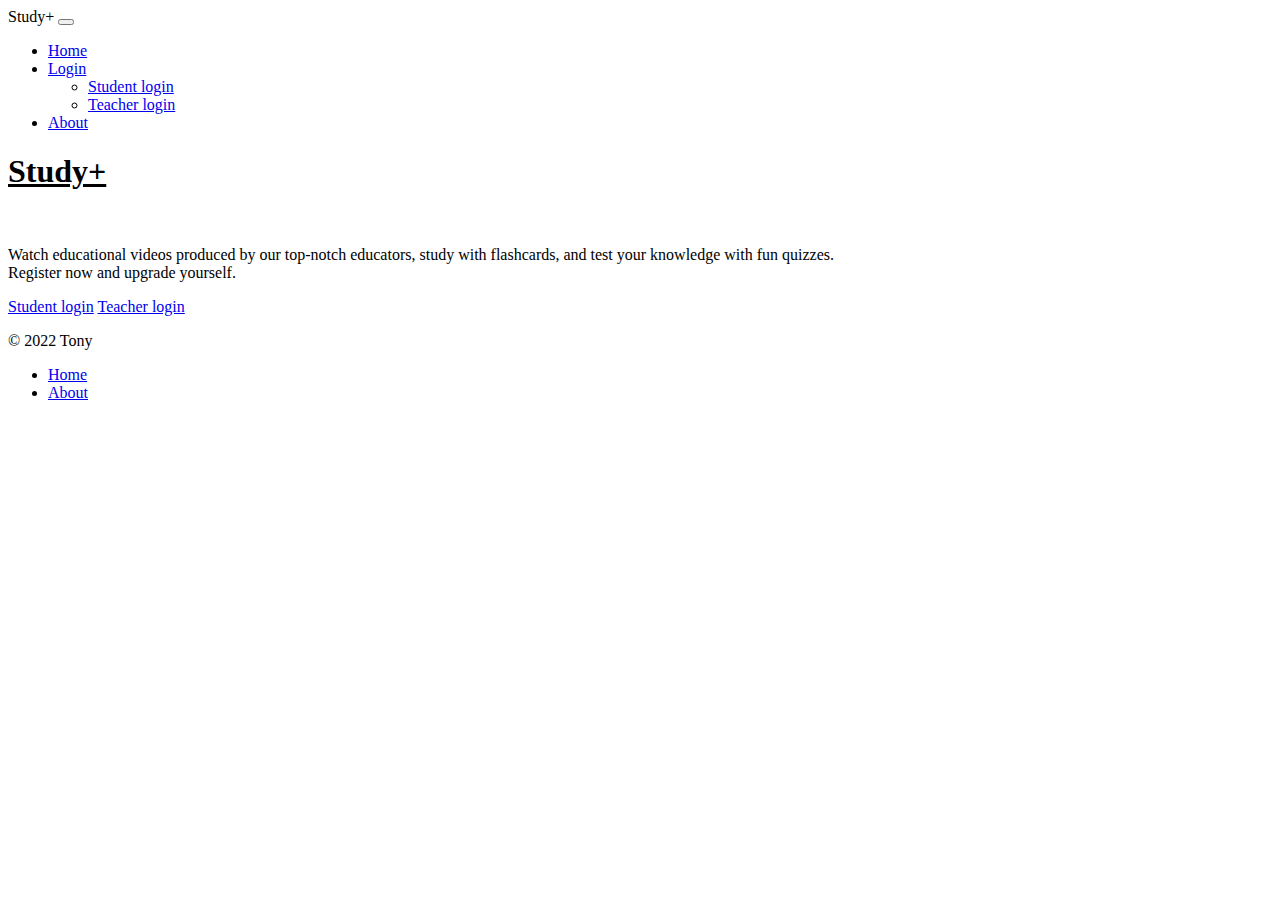
<file: website/index.html>
<!doctype html>
<html lang="en">

   <head>
      <meta charset="utf-8">
      <meta name="viewport" content="width=device-width, initial-scale=1">
      <title>Study+</title>
      <link href="https://cdn.jsdelivr.net/npm/bootstrap@5.2.0-beta1/dist/css/bootstrap.min.css" rel="stylesheet" integrity="sha384-0evHe/X+R7YkIZDRvuzKMRqM+OrBnVFBL6DOitfPri4tjfHxaWutUpFmBp4vmVor" crossorigin="anonymous">
   </head>

   <body class="bg-dark text-white">

      <!-- navigation bar -->
      <nav class="navbar navbar-expand-lg navbar-dark">
         <div class="container-fluid">
            <span class="navbar-brand mb-0 h1">Study+</span>
            <button class="navbar-toggler" type="button" data-bs-toggle="collapse" data-bs-target="#navbarSupportedContent" aria-controls="navbarSupportedContent" aria-expanded="false" aria-label="Toggle navigation">
            <span class="navbar-toggler-icon"></span>
            </button>
            <div class="collapse navbar-collapse" id="navbarSupportedContent">
               <ul class="navbar-nav me-auto mb-2 mb-lg-0">
               <li class="nav-item">
                  <a class="nav-link active" aria-current="page" href="index.html">Home</a>
               </li>
               <li class="nav-item dropdown">
                  <a class="nav-link dropdown-toggle" href="#" id="navbarDropdown" role="button" data-bs-toggle="dropdown" aria-expanded="false">
                  Login
                  </a>
                  <ul class="dropdown-menu" aria-labelledby="navbarDropdown">
                     <li><a class="dropdown-item" href="pages/studentLogin.html">Student login</a></li>
                     <li><a class="dropdown-item" href="pages/teacherLogin.html">Teacher login</a></li>
                  </ul>
               <li class="nav-item">
                  <a class="nav-link" href="pages/about.html">About</a>
               </li>
            </div>
         </div>
      </nav>


      <!-- content -->
      <div class="px-4 py-5 my-5 text-center">
         <h1 class="display-5 fw-bold"><u>Study+</u></h1>
         <br>
         <div class="col-lg-6 mx-auto">
            <p class="lead mb-4">
               Watch educational videos produced by our top-notch educators, study with flashcards, and test your knowledge with fun quizzes. <br>Register now and upgrade yourself.
            </p>
            <div class="d-grid gap-2 d-sm-flex justify-content-sm-center">
               <a href="pages/studentLogin.html" class="btn btn-lg btn-primary fw-bold">Student login</a>
               <a href="pages/teacherLogin.html" class="btn btn-lg btn-primary fw-bold">Teacher login</a>
            </div>
         </div>
      </div>


      <!-- Footer -->
      <div class="container">
         <footer class="d-flex flex-wrap justify-content-between align-items-center py-3 my-4 border-top">
            <p class="col-md-4 mb-0">© 2022 Tony</p>
            <ul class="nav col-md-4 justify-content-end">
               <li class="nav-item"><a href="index.html" class="nav-link px-2">Home</a></li>
               <li class="nav-item"><a href="pages/about.html" class="nav-link px-2">About</a></li>
            </ul>
         </footer>
      </div>


      <script src="https://cdn.jsdelivr.net/npm/bootstrap@5.2.0-beta1/dist/js/bootstrap.bundle.min.js" integrity="sha384-pprn3073KE6tl6bjs2QrFaJGz5/SUsLqktiwsUTF55Jfv3qYSDhgCecCxMW52nD2" crossorigin="anonymous"></script>

   </body>

</html>
</file>
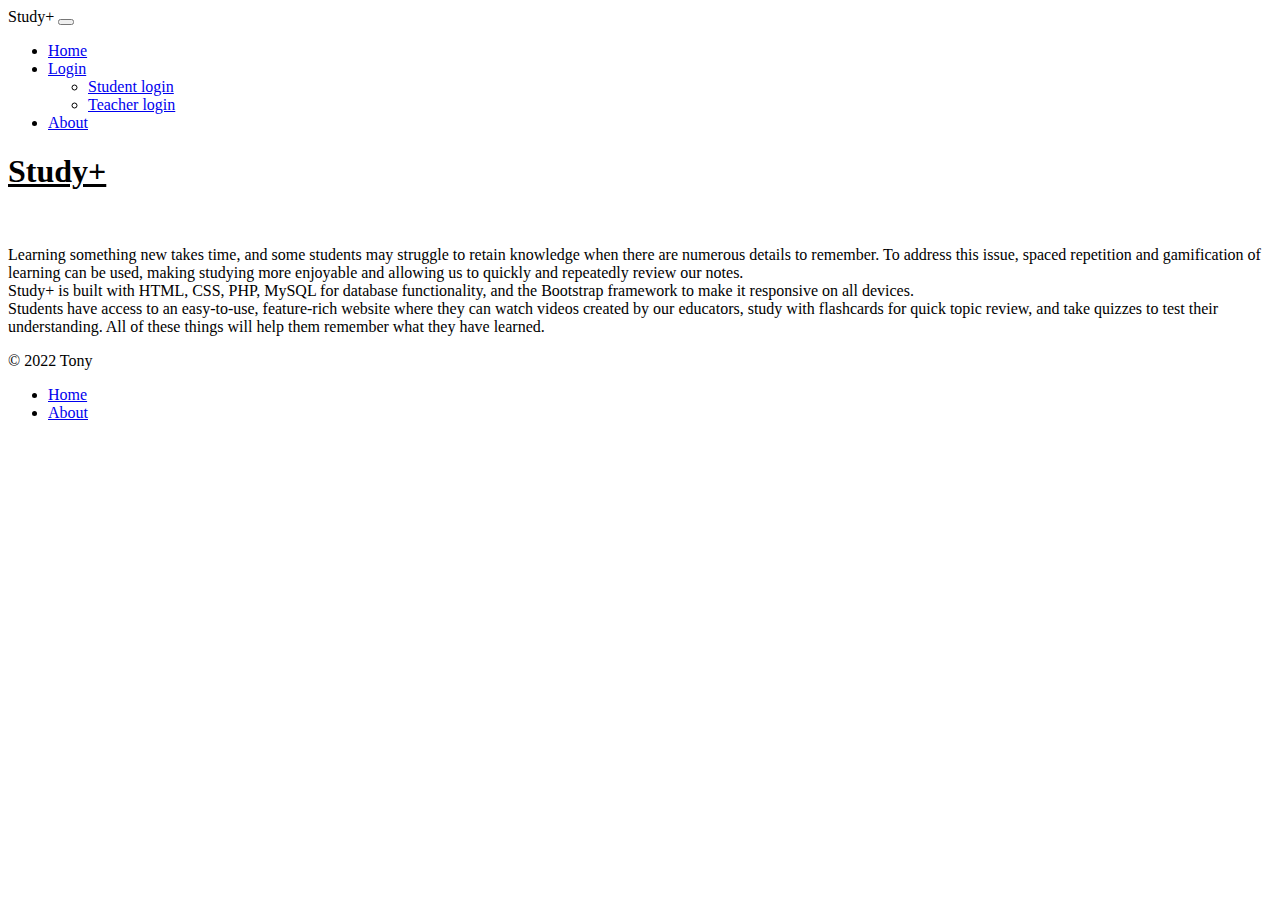
<file: website/pages/about.html>
<!doctype html>
<html lang="en">

   <head>
      <meta charset="utf-8">
      <meta name="viewport" content="width=device-width, initial-scale=1">
      <title>Quiz Time</title>
      <link href="https://cdn.jsdelivr.net/npm/bootstrap@5.2.0-beta1/dist/css/bootstrap.min.css" rel="stylesheet" integrity="sha384-0evHe/X+R7YkIZDRvuzKMRqM+OrBnVFBL6DOitfPri4tjfHxaWutUpFmBp4vmVor" crossorigin="anonymous">
   </head>

   <body class="bg-dark text-white">

      <!-- navigation bar -->
      <nav class="navbar navbar-expand-lg navbar-dark">
         <div class="container-fluid">
            <span class="navbar-brand mb-0 h1">Study+</span>
            <button class="navbar-toggler" type="button" data-bs-toggle="collapse" data-bs-target="#navbarSupportedContent" aria-controls="navbarSupportedContent" aria-expanded="false" aria-label="Toggle navigation">
            <span class="navbar-toggler-icon"></span>
            </button>
            <div class="collapse navbar-collapse" id="navbarSupportedContent">
               <ul class="navbar-nav me-auto mb-2 mb-lg-0">
               <li class="nav-item">
                  <a class="nav-link" aria-current="page" href="../index.html">Home</a>
               </li>
               <li class="nav-item dropdown">
                  <a class="nav-link dropdown-toggle" href="#" id="navbarDropdown" role="button" data-bs-toggle="dropdown" aria-expanded="false">
                  Login
                  </a>
                  <ul class="dropdown-menu" aria-labelledby="navbarDropdown">
                     <li><a class="dropdown-item" href="studentLogin.html">Student login</a></li>
                     <li><a class="dropdown-item" href="teacherLogin.html">Teacher login</a></li>
                  </ul>
               <li class="nav-item">
                  <a class="nav-link active" href="about.html">About</a>
               </li>
            </div>
         </div>
      </nav>


      <!-- content -->

      <!-- redo entirely  // todo -->
      <div class="px-4 py-5 my-5 text-center">
         <h1 class="display-5 fw-bold"><u>Study+</u></h1>
         <br>
         <div class="col-lg-6 mx-auto">
            <p class="lead mb-4">
              Learning something new takes time, and some students may struggle to retain knowledge when there are numerous details to remember. To address this issue, spaced repetition and gamification of learning can be used, making studying more enjoyable and allowing us to quickly and repeatedly review our notes.  
              <br>

              Study+ is built with HTML, CSS, PHP, MySQL for database functionality, and the Bootstrap framework to make it responsive on all devices.  
              <br>

              Students have access to an easy-to-use, feature-rich website where they can watch videos created by our educators, study with flashcards for quick topic review, and take quizzes to test their understanding. All of these things will help them remember what they have learned. 
            </p>
         </div>
      </div>


      <!-- Footer -->
      <div class="container">
         <footer class="d-flex flex-wrap justify-content-between align-items-center py-3 my-4 border-top">
            <p class="col-md-4 mb-0">© 2022 Tony</p>
            <ul class="nav col-md-4 justify-content-end">
               <li class="nav-item"><a href="../index.html" class="nav-link px-2">Home</a></li>
               <li class="nav-item"><a href="about.html" class="nav-link px-2">About</a></li>
            </ul>
         </footer>
      </div>


      <script src="https://cdn.jsdelivr.net/npm/bootstrap@5.2.0-beta1/dist/js/bootstrap.bundle.min.js" integrity="sha384-pprn3073KE6tl6bjs2QrFaJGz5/SUsLqktiwsUTF55Jfv3qYSDhgCecCxMW52nD2" crossorigin="anonymous"></script>

   </body>

</html>
</file>
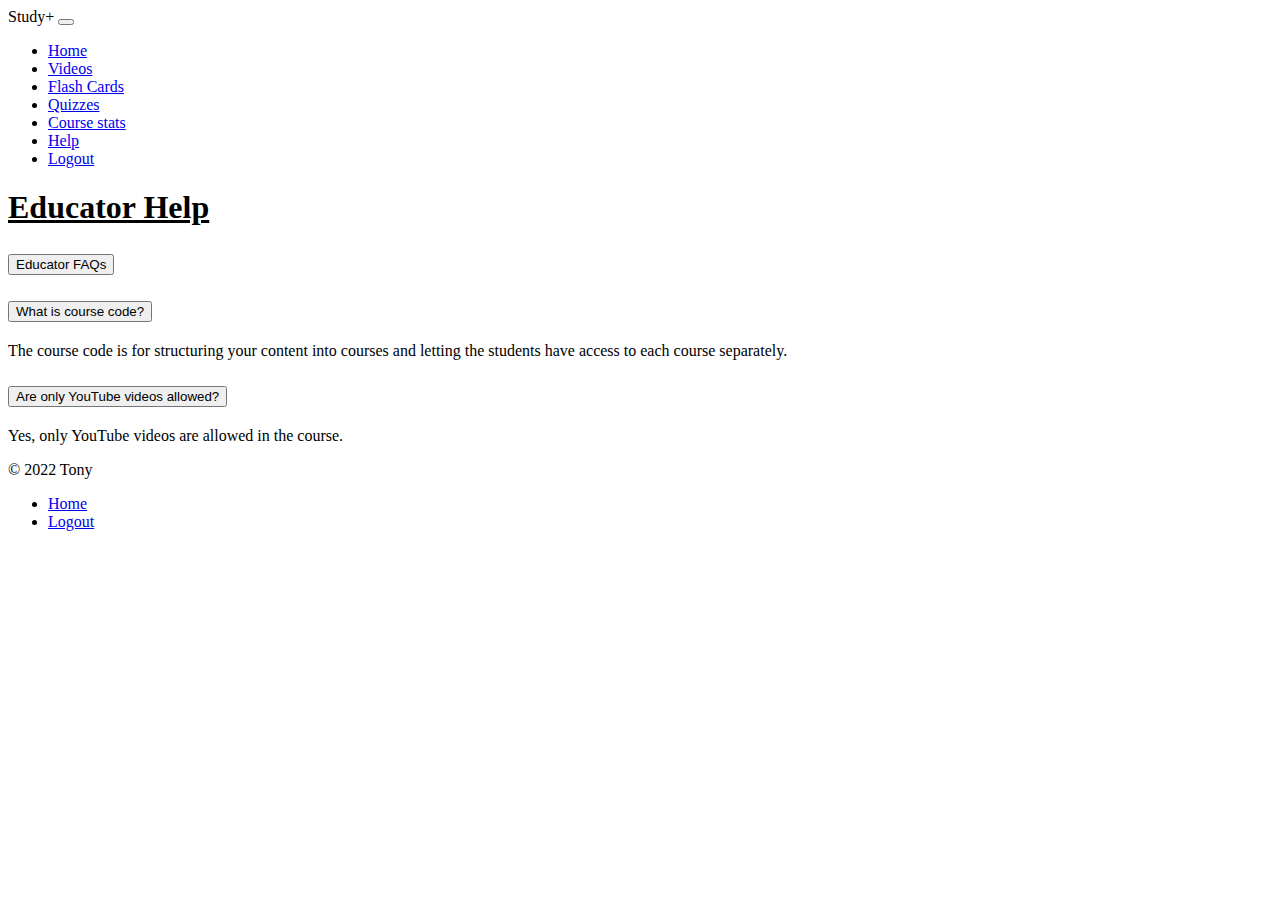
<file: website/pages/educatorHelp.html>
<!doctype html>
<html lang="en">

   <head>
      <meta charset="utf-8">
      <meta name="viewport" content="width=device-width, initial-scale=1">
      <title>Quiz Time</title>
      <link href="https://cdn.jsdelivr.net/npm/bootstrap@5.2.0-beta1/dist/css/bootstrap.min.css" rel="stylesheet" integrity="sha384-0evHe/X+R7YkIZDRvuzKMRqM+OrBnVFBL6DOitfPri4tjfHxaWutUpFmBp4vmVor" crossorigin="anonymous">
   </head>

   <body class="bg-dark text-white">

      <!-- navigation bar -->
      <nav class="navbar navbar-expand-lg navbar-dark">
         <div class="container-fluid">
            <span class="navbar-brand mb-0 h1">Study+</span>
            <button class="navbar-toggler" type="button" data-bs-toggle="collapse" data-bs-target="#navbarSupportedContent" aria-controls="navbarSupportedContent" aria-expanded="false" aria-label="Toggle navigation">
            <span class="navbar-toggler-icon"></span>
            </button>
            <div class="collapse navbar-collapse" id="navbarSupportedContent">
               <ul class="navbar-nav me-auto mb-2 mb-lg-0">
                    <li class="nav-item">
                        <a class="nav-link" href="educatorHome.php">Home</a>
                    </li>
                    <li class="nav-item">
                        <a class="nav-link" href="educatorVideo.php">Videos</a>
                    </li>
                    <li class="nav-item">
                        <a class="nav-link" href="educatorFlashCard.php">Flash Cards</a>
                    </li>
                    <li class="nav-item">
                        <a class="nav-link" href="educatorQuiz.php">Quizzes</a>
                    </li>
                    <li class="nav-item">
                        <a class="nav-link" href="educatorScoreboard.php">Course stats</a>
                    </li>
                    <li class="nav-item">
                        <a class="nav-link active" href="educatorHelp.html">Help</a>
                    </li>
                    <li class="nav-item">
                        <a class="nav-link" href="logout.php">Logout</a>
                    </li>
                </ul>
            </div>
         </div>
      </nav>


      <!-- content -->

<h1 class="py-5 display-5 fw-bold text-center"><u>Educator Help</u></h1>

<section class="w-100 p-4 text-center pb-4">

    <div class="accordion" id="FAQ">

    <div class="accordion-item bg-secondary">
        <h2 class="accordion-header" id="educatorFAQ">
            <button class="accordion-button bg-success text-light" type="button" data-bs-toggle="collapse" data-bs-target="#collapseEducatorFAQ" aria-expanded="true" aria-controls="collapseEducatorFAQ">
            Educator FAQs
            </button>
        </h2>
        <div id="collapseEducatorFAQ" class="accordion-collapse collapse show" aria-labelledby="educatorFAQ" data-bs-parent="#FAQ">
            <div class="accordion-body">
                <div class="accordion-item">
                    <h2 class="accordion-header" id="educatorOne">
                        <button class="accordion-button collapsed bg-success text-light" type="button" data-bs-toggle="collapse" data-bs-target="#collapseEducatorOne" aria-expanded="false" aria-controls="collapseEducatorOne">
                        What is course code?
                        </button>
                    </h2>
                    <div id="collapseEducatorOne" class="accordion-collapse collapse" aria-labelledby="educatorOne" data-bs-parent="#educatorFAQ">
                        <div class="accordion-body">
                            The course code is for structuring your content into courses and letting the students have access to each course separately.
                        </div>
                    </div>
                </div>
                <div class="accordion-item">
                    <h2 class="accordion-header" id="educatorTwo">
                        <button class="accordion-button collapsed bg-success text-light" type="button" data-bs-toggle="collapse" data-bs-target="#collapseEducatorTwo" aria-expanded="false" aria-controls="collapseEducatorTwo">
                        Are only YouTube videos allowed?
                        </button>
                    </h2>
                    <div id="collapseEducatorTwo" class="accordion-collapse collapse" aria-labelledby="educatorTwo" data-bs-parent="#educatorFAQ">
                        <div class="accordion-body">
                            Yes, only YouTube videos are allowed in the course.
                        </div>
                    </div>
                </div>
            </div>
        </div>
    </div>
</section>



      <!-- Footer -->
      <div class="container">
         <footer class="d-flex flex-wrap justify-content-between align-items-center py-3 my-4 border-top">
            <p class="col-md-4 mb-0">© 2022 Tony</p>
            <ul class="nav col-md-4 justify-content-end">
               <li class="nav-item"><a href="educatorHome.php" class="nav-link px-2">Home</a></li>
               <li class="nav-item"><a href="logout.php" class="nav-link px-2">Logout</a></li>
            </ul>
         </footer>
      </div>


      <script src="https://cdn.jsdelivr.net/npm/bootstrap@5.2.0-beta1/dist/js/bootstrap.bundle.min.js" integrity="sha384-pprn3073KE6tl6bjs2QrFaJGz5/SUsLqktiwsUTF55Jfv3qYSDhgCecCxMW52nD2" crossorigin="anonymous"></script>

   </body>

</html>
</file>
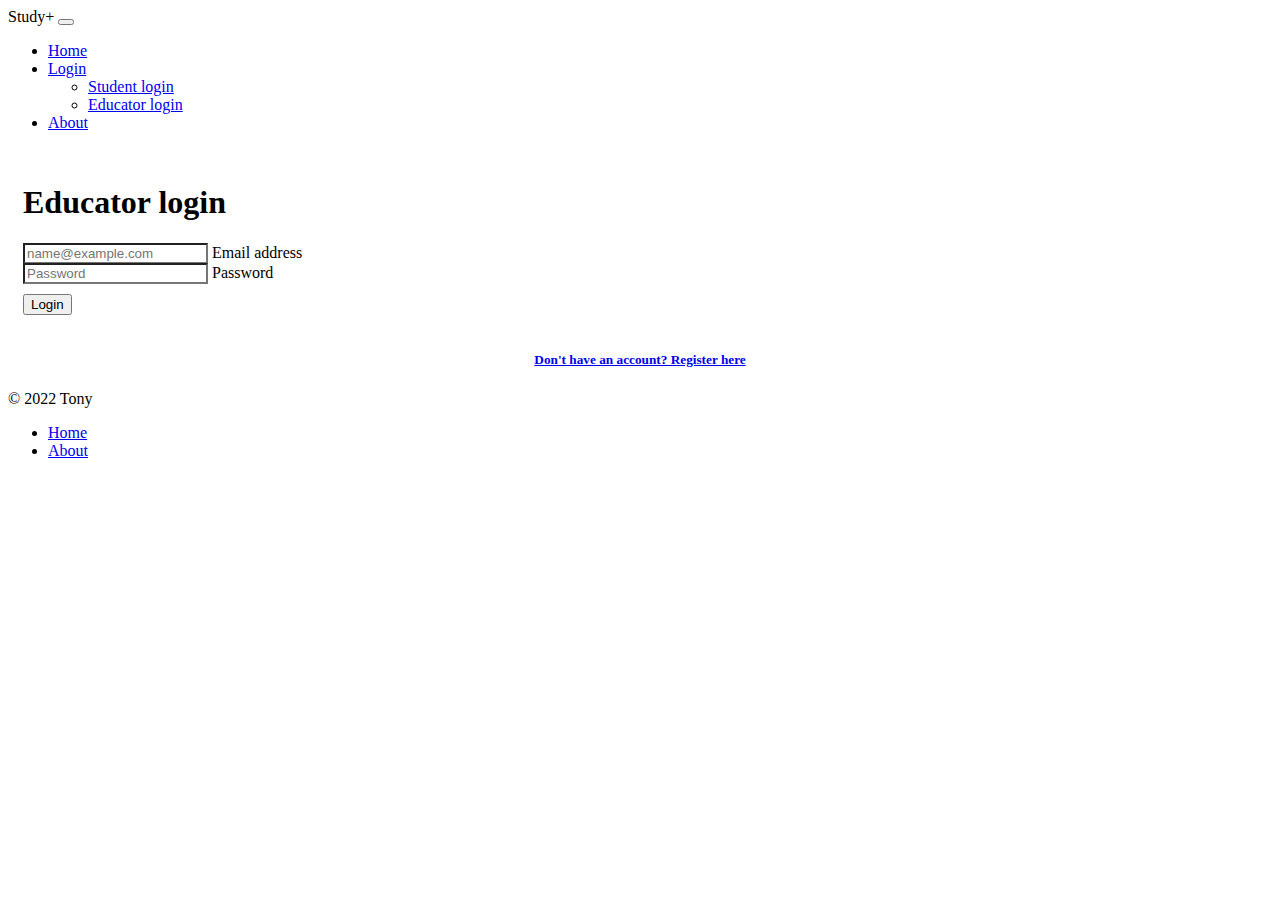
<file: website/pages/educatorLogin.html>
<!doctype html>
<html lang="en">

   <head>
      <meta charset="utf-8">
      <meta name="viewport" content="width=device-width, initial-scale=1">
      <title>Study+</title>
      <link href="https://cdn.jsdelivr.net/npm/bootstrap@5.2.0-beta1/dist/css/bootstrap.min.css" rel="stylesheet" integrity="sha384-0evHe/X+R7YkIZDRvuzKMRqM+OrBnVFBL6DOitfPri4tjfHxaWutUpFmBp4vmVor" crossorigin="anonymous">
      <!-- login css -->
      <link href="../assets/css/login.css" rel="stylesheet">
   </head>

   <body class="bg-dark text-white">

      <!-- navigation bar -->
      <nav class="navbar navbar-expand-lg navbar-dark">
         <div class="container-fluid">
            <span class="navbar-brand mb-0 h1">Study+</span>
            <button class="navbar-toggler" type="button" data-bs-toggle="collapse" data-bs-target="#navbarSupportedContent" aria-controls="navbarSupportedContent" aria-expanded="false" aria-label="Toggle navigation">
            <span class="navbar-toggler-icon"></span>
            </button>
            <div class="collapse navbar-collapse" id="navbarSupportedContent">
               <ul class="navbar-nav me-auto mb-2 mb-lg-0">
               <li class="nav-item">
                  <a class="nav-link" aria-current="page" href="../index.html">Home</a>
               </li>
               <li class="nav-item dropdown">
                  <a class="nav-link dropdown-toggle" href="#" id="navbarDropdown" role="button" data-bs-toggle="dropdown" aria-expanded="false">
                  Login
                  </a>
                  <ul class="dropdown-menu" aria-labelledby="navbarDropdown">
                     <li><a class="dropdown-item" href="studentLogin.html">Student login</a></li>
                     <li><a class="dropdown-item" href="educatorLogin.html">Educator login</a></li>
                  </ul>
               <li class="nav-item">
                  <a class="nav-link" href="about.html">About</a>
               </li>
            </div>
         </div>
      </nav>


      <!-- content -->
      <form class="form-signin w-100 m-auto">
         <h1 class="h3 mb-3 fw-normal">Educator login</h1>
         <div class="form-floating">
            <input type="email" class="form-control" id="floatingInput" placeholder="name@example.com" required>
            <label class="text-muted" for="floatingInput">Email address</label>
         </div>
         <div class="form-floating">
            <input type="password" class="form-control" id="floatingPassword" placeholder="Password" required>
            <label class="text-muted" for="floatingPassword">Password</label>
         </div>
         <button class="w-100 btn btn-lg btn-primary" type="submit">Login</button>
      </form>
      <h5 align="center"><a href="educatorRegister.html">Don't have an account? Register here</a></h5>



      <!-- Footer -->
      <div class="container">
         <footer class="d-flex flex-wrap justify-content-between align-items-center py-3 my-4 border-top">
            <p class="col-md-4 mb-0">© 2022 Tony</p>
            <ul class="nav col-md-4 justify-content-end">
               <li class="nav-item"><a href="../index.html" class="nav-link px-2">Home</a></li>
               <li class="nav-item"><a href="about.html" class="nav-link px-2">About</a></li>
            </ul>
         </footer>
      </div>


      <script src="https://cdn.jsdelivr.net/npm/bootstrap@5.2.0-beta1/dist/js/bootstrap.bundle.min.js" integrity="sha384-pprn3073KE6tl6bjs2QrFaJGz5/SUsLqktiwsUTF55Jfv3qYSDhgCecCxMW52nD2" crossorigin="anonymous"></script>

   </body>

</html>
</file>
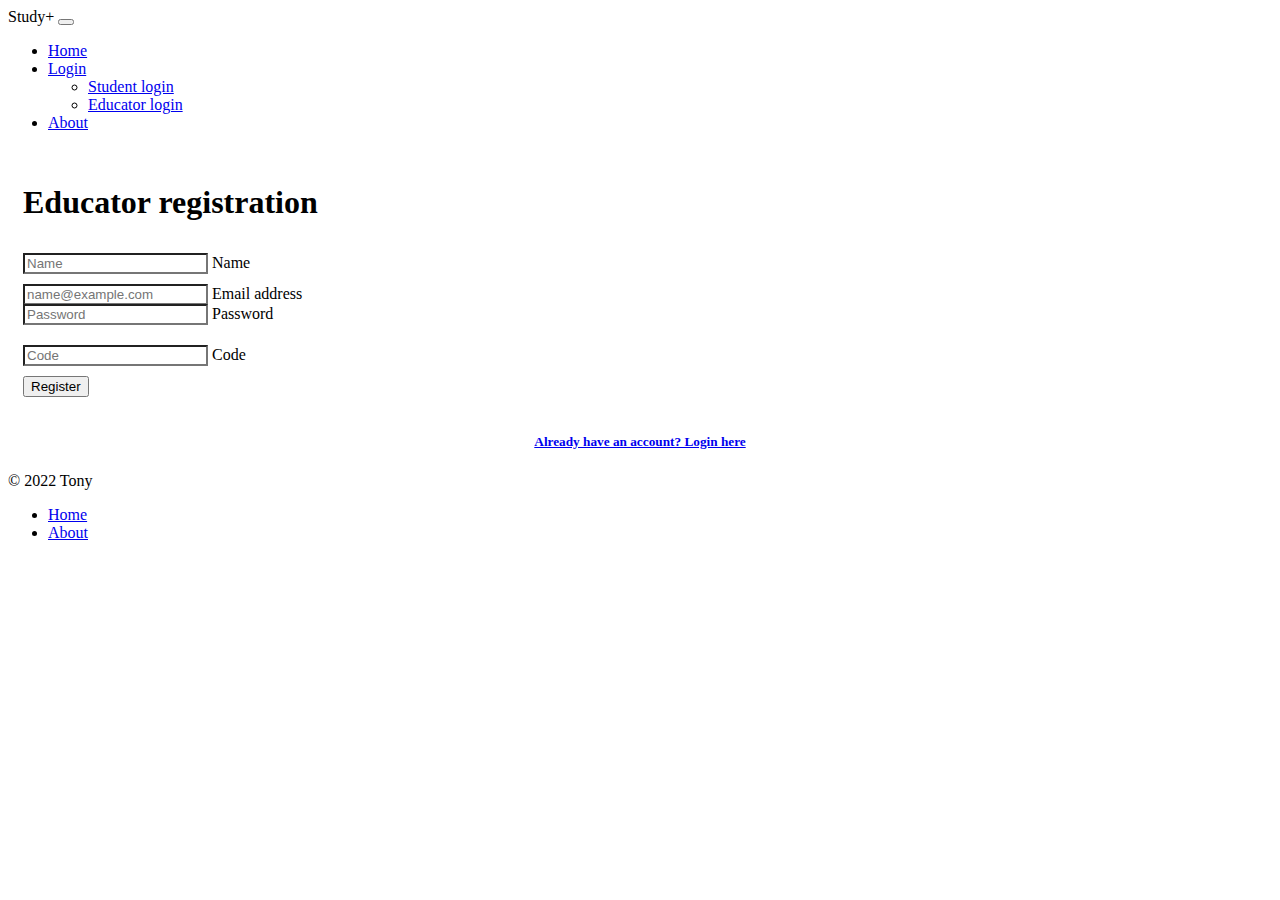
<file: website/pages/educatorRegister.html>
<!doctype html>
<html lang="en">

   <head>
      <meta charset="utf-8">
      <meta name="viewport" content="width=device-width, initial-scale=1">
      <title>Study+</title>
      <link href="https://cdn.jsdelivr.net/npm/bootstrap@5.2.0-beta1/dist/css/bootstrap.min.css" rel="stylesheet" integrity="sha384-0evHe/X+R7YkIZDRvuzKMRqM+OrBnVFBL6DOitfPri4tjfHxaWutUpFmBp4vmVor" crossorigin="anonymous">
      <!-- login css -->
      <link href="../assets/css/login.css" rel="stylesheet">
   </head>

   <body class="bg-dark text-white">

      <!-- navigation bar -->
      <nav class="navbar navbar-expand-lg navbar-dark">
         <div class="container-fluid">
            <span class="navbar-brand mb-0 h1">Study+</span>
            <button class="navbar-toggler" type="button" data-bs-toggle="collapse" data-bs-target="#navbarSupportedContent" aria-controls="navbarSupportedContent" aria-expanded="false" aria-label="Toggle navigation">
            <span class="navbar-toggler-icon"></span>
            </button>
            <div class="collapse navbar-collapse" id="navbarSupportedContent">
               <ul class="navbar-nav me-auto mb-2 mb-lg-0">
               <li class="nav-item">
                  <a class="nav-link" aria-current="page" href="../index.html">Home</a>
               </li>
               <li class="nav-item dropdown">
                  <a class="nav-link dropdown-toggle" href="#" id="navbarDropdown" role="button" data-bs-toggle="dropdown" aria-expanded="false">
                  Login
                  </a>
                  <ul class="dropdown-menu" aria-labelledby="navbarDropdown">
                     <li><a class="dropdown-item" href="studentLogin.html">Student login</a></li>
                     <li><a class="dropdown-item" href="educatorLogin.html">Educator login</a></li>
                  </ul>
               <li class="nav-item">
                  <a class="nav-link" href="about.html">About</a>
               </li>
            </div>
         </div>
      </nav>


      <!-- content -->
      <form class="form-signin w-100 m-auto">
         <h1 class="h3 mb-3 fw-normal">Educator registration</h1>
         <div class="form-floating">
            <input type="text" class="form-control" id="floatingInput" placeholder="Name" required>
            <label class="text-muted" for="floatingInput">Name</label>
         </div>
         <div class="form-floating">
            <input type="email" class="form-control" id="floatingInput" placeholder="name@example.com" required>
            <label class="text-muted" for="floatingInput">Email address</label>
         </div>
         <div class="form-floating">
            <input type="password" class="form-control" id="floatingPassword" placeholder="Password" required>
            <label class="text-muted" for="floatingPassword">Password</label>
         </div>
         <div class="form-floating">
            <input type="text" class="form-control" id="floatingInput" placeholder="Code" required>
            <label class="text-muted" for="floatingInput">Code</label>
         </div>
         <button class="w-100 btn btn-lg btn-primary" type="submit">Register</button>
      </form>
      <h5 align="center"><a href="educatorLogin.html">Already have an account? Login here</a></h5>



      <!-- Footer -->
      <div class="container">
         <footer class="d-flex flex-wrap justify-content-between align-items-center py-3 my-4 border-top">
            <p class="col-md-4 mb-0">© 2022 Tony</p>
            <ul class="nav col-md-4 justify-content-end">
               <li class="nav-item"><a href="../index.html" class="nav-link px-2">Home</a></li>
               <li class="nav-item"><a href="about.html" class="nav-link px-2">About</a></li>
            </ul>
         </footer>
      </div>


      <script src="https://cdn.jsdelivr.net/npm/bootstrap@5.2.0-beta1/dist/js/bootstrap.bundle.min.js" integrity="sha384-pprn3073KE6tl6bjs2QrFaJGz5/SUsLqktiwsUTF55Jfv3qYSDhgCecCxMW52nD2" crossorigin="anonymous"></script>

   </body>

</html>
</file>
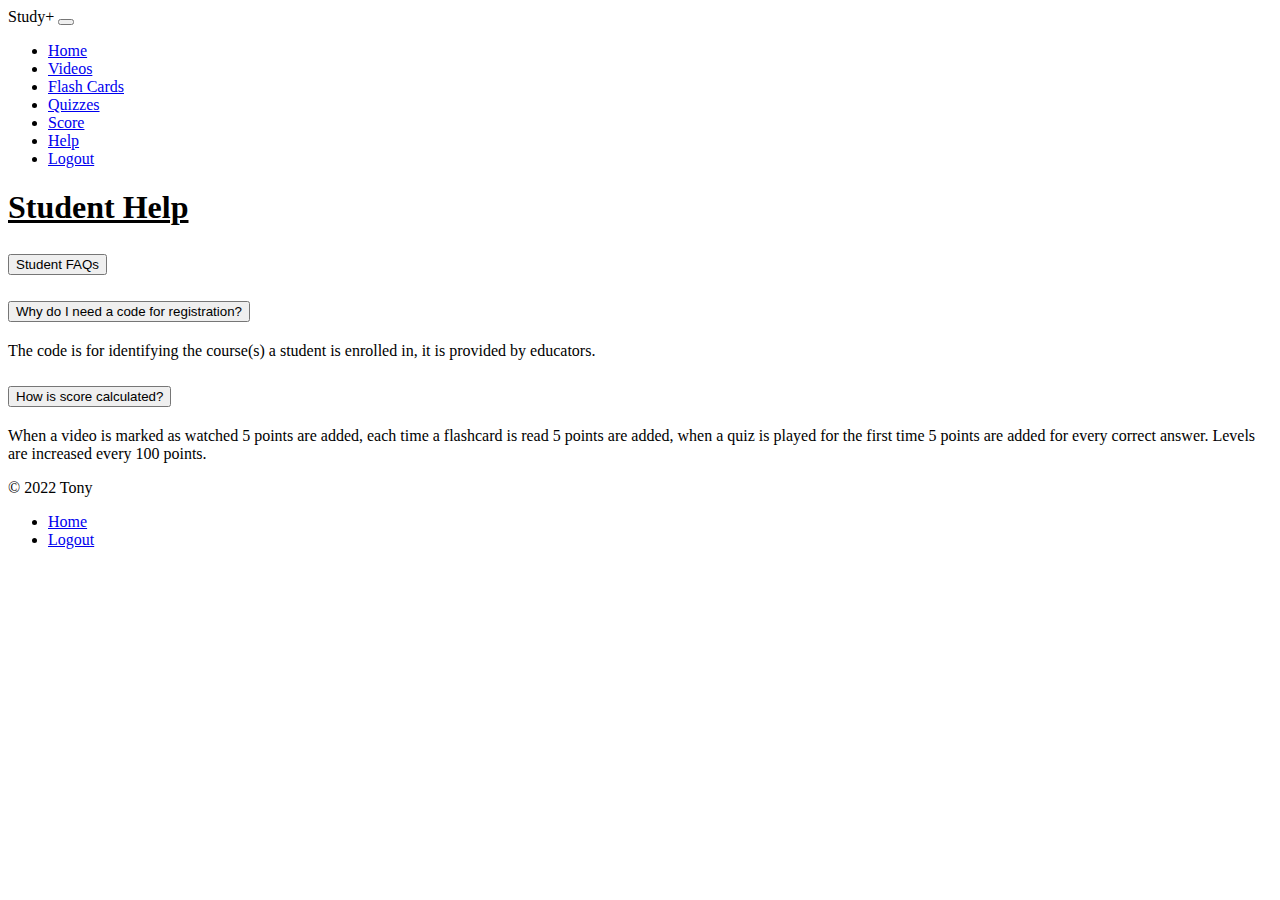
<file: website/pages/studentHelp.html>
<!doctype html>
<html lang="en">

   <head>
      <meta charset="utf-8">
      <meta name="viewport" content="width=device-width, initial-scale=1">
      <title>Quiz Time</title>
      <link href="https://cdn.jsdelivr.net/npm/bootstrap@5.2.0-beta1/dist/css/bootstrap.min.css" rel="stylesheet" integrity="sha384-0evHe/X+R7YkIZDRvuzKMRqM+OrBnVFBL6DOitfPri4tjfHxaWutUpFmBp4vmVor" crossorigin="anonymous">
   </head>

   <body class="bg-dark text-white">

      <!-- navigation bar -->
      <nav class="navbar navbar-expand-lg navbar-dark">
         <div class="container-fluid">
            <span class="navbar-brand mb-0 h1">Study+</span>
            <button class="navbar-toggler" type="button" data-bs-toggle="collapse" data-bs-target="#navbarSupportedContent" aria-controls="navbarSupportedContent" aria-expanded="false" aria-label="Toggle navigation">
            <span class="navbar-toggler-icon"></span>
            </button>
            <div class="collapse navbar-collapse" id="navbarSupportedContent">
                <ul class="navbar-nav me-auto mb-2 mb-lg-0">
                    <li class="nav-item">
                        <a class="nav-link" href="studentHome.php">Home</a>
                    </li>
                    <li class="nav-item">
                        <a class="nav-link" href="studentVideo.php">Videos</a>
                    </li>
                    <li class="nav-item">
                        <a class="nav-link" href="studentFlashCard.php">Flash Cards</a>
                    </li>
                    <li class="nav-item">
                        <a class="nav-link" href="studentQuiz.php">Quizzes</a>
                    </li>
                    <li class="nav-item">
                        <a class="nav-link" href="studentScoreboard.php">Score</a>
                    </li>
                    <li class="nav-item">
                        <a class="nav-link active" href="studentHelp.html">Help</a>
                    </li>
                    <li class="nav-item">
                        <a class="nav-link" href="logout.php">Logout</a>
                    </li>
                </ul>
            </div>
         </div>
      </nav>


      <!-- content -->

<h1 class="py-5 display-5 fw-bold text-center"><u>Student Help</u></h1>
<section class="w-100 p-4 text-center pb-4">

    <div class="accordion" id="FAQ">

    <div class="accordion-item bg-secondary">
        <h2 class="accordion-header" id="studentFAQ">
            <button class="accordion-button bg-success text-light" type="button" data-bs-toggle="collapse" data-bs-target="#collapseStudentFAQ" aria-expanded="false" aria-controls="collapseStudentFAQ">
            Student FAQs
            </button>
        </h2>

        <div id="collapseStudentFAQ" class="accordion-collapse show" aria-labelledby="studentFAQ" data-bs-parent="#FAQ">
            <div class="accordion-body">

                <div class="accordion-item">
                    <h2 class="accordion-header" id="studentOne">
                        <button class="accordion-button collapsed bg-success text-light" type="button" data-bs-toggle="collapse" data-bs-target="#collapseStudentOne" aria-expanded="false" aria-controls="collapseStudentOne">
                        Why do I need a code for registration?
                        </button>
                    </h2>
                    <div id="collapseStudentOne" class="accordion-collapse collapse" aria-labelledby="studentOne" data-bs-parent="#studentFAQ">
                        <div class="accordion-body">
                            The code is for identifying the course(s) a student is enrolled in, it is provided by educators.
                        </div>
                    </div>
                </div>

                <div class="accordion-item">
                    <h2 class="accordion-header" id="studentTwo">
                        <button class="accordion-button collapsed bg-success text-light" type="button" data-bs-toggle="collapse" data-bs-target="#collapseStudentTwo" aria-expanded="false" aria-controls="collapseStudentTwo">
                        How is score calculated?
                        </button>
                    </h2>
                    <div id="collapseStudentTwo" class="accordion-collapse collapse" aria-labelledby="studentTwo" data-bs-parent="#studentFAQ">
                        <div class="accordion-body">
                            When a video is marked as watched 5 points are added, each time a flashcard is read 5 points are added, when a quiz is played for the first time 5 points are added for every correct answer. 
                            Levels are increased every 100 points.
                        </div>
                    </div>
                </div>

            </div>
        </div>

    </div>
</section>


      <!-- Footer -->
      <div class="container">
         <footer class="d-flex flex-wrap justify-content-between align-items-center py-3 my-4 border-top">
            <p class="col-md-4 mb-0">© 2022 Tony</p>
            <ul class="nav col-md-4 justify-content-end">
               <li class="nav-item"><a href="studentHome.php" class="nav-link px-2">Home</a></li>
               <li class="nav-item"><a href="logout.php" class="nav-link px-2">Logout</a></li>
            </ul>
         </footer>
      </div>


      <script src="https://cdn.jsdelivr.net/npm/bootstrap@5.2.0-beta1/dist/js/bootstrap.bundle.min.js" integrity="sha384-pprn3073KE6tl6bjs2QrFaJGz5/SUsLqktiwsUTF55Jfv3qYSDhgCecCxMW52nD2" crossorigin="anonymous"></script>

   </body>

</html>
</file>
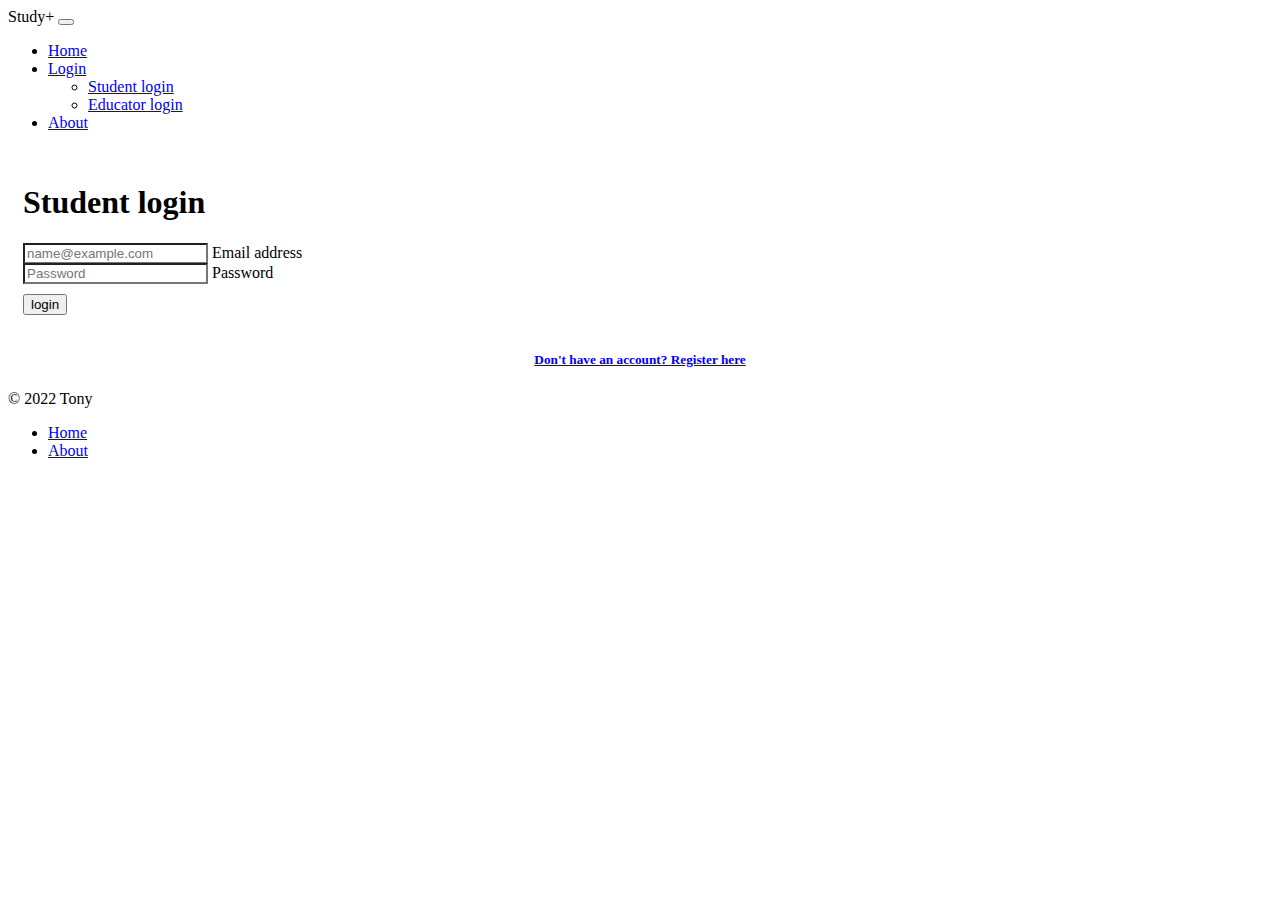
<file: website/pages/studentLogin.html>
<!doctype html>
<html lang="en">

   <head>
      <meta charset="utf-8">
      <meta name="viewport" content="width=device-width, initial-scale=1">
      <title>Study+</title>
      <link href="https://cdn.jsdelivr.net/npm/bootstrap@5.2.0-beta1/dist/css/bootstrap.min.css" rel="stylesheet" integrity="sha384-0evHe/X+R7YkIZDRvuzKMRqM+OrBnVFBL6DOitfPri4tjfHxaWutUpFmBp4vmVor" crossorigin="anonymous">
      <!-- login css -->
      <link href="../assets/css/login.css" rel="stylesheet">
   </head>

   <body class="bg-dark text-white">

      <!-- navigation bar -->
      <nav class="navbar navbar-expand-lg navbar-dark">
         <div class="container-fluid">
            <span class="navbar-brand mb-0 h1">Study+</span>
            <button class="navbar-toggler" type="button" data-bs-toggle="collapse" data-bs-target="#navbarSupportedContent" aria-controls="navbarSupportedContent" aria-expanded="false" aria-label="Toggle navigation">
            <span class="navbar-toggler-icon"></span>
            </button>
            <div class="collapse navbar-collapse" id="navbarSupportedContent">
               <ul class="navbar-nav me-auto mb-2 mb-lg-0">
               <li class="nav-item">
                  <a class="nav-link" aria-current="page" href="../index.html">Home</a>
               </li>
               <li class="nav-item dropdown">
                  <a class="nav-link dropdown-toggle" href="#" id="navbarDropdown" role="button" data-bs-toggle="dropdown" aria-expanded="false">
                  Login
                  </a>
                  <ul class="dropdown-menu" aria-labelledby="navbarDropdown">
                     <li><a class="dropdown-item" href="studentLogin.html">Student login</a></li>
                     <li><a class="dropdown-item" href="educatorLogin.html">Educator login</a></li>
                  </ul>
               <li class="nav-item">
                  <a class="nav-link" href="about.html">About</a>
               </li>
            </div>
         </div>
      </nav>


      <!-- content -->
      <form class="form-signin w-100 m-auto">
         <h1 class="h3 mb-3 fw-normal">Student login</h1>
         <div class="form-floating">
            <input type="email" class="form-control" id="floatingInput" placeholder="name@example.com" required>
            <label class="text-muted" for="floatingInput">Email address</label>
         </div>
         <div class="form-floating">
            <input type="password" class="form-control" id="floatingPassword" placeholder="Password" required>
            <label class="text-muted" for="floatingPassword">Password</label>
         </div>
         <button class="w-100 btn btn-lg btn-primary" type="submit">login</button>
      </form>
      <h5 align="center"><a href="studentRegister.html">Don't have an account? Register here</a></h5>



      <!-- Footer -->
      <div class="container">
         <footer class="d-flex flex-wrap justify-content-between align-items-center py-3 my-4 border-top">
            <p class="col-md-4 mb-0">© 2022 Tony</p>
            <ul class="nav col-md-4 justify-content-end">
               <li class="nav-item"><a href="../index.html" class="nav-link px-2">Home</a></li>
               <li class="nav-item"><a href="about.html" class="nav-link px-2">About</a></li>
            </ul>
         </footer>
      </div>


      <script src="https://cdn.jsdelivr.net/npm/bootstrap@5.2.0-beta1/dist/js/bootstrap.bundle.min.js" integrity="sha384-pprn3073KE6tl6bjs2QrFaJGz5/SUsLqktiwsUTF55Jfv3qYSDhgCecCxMW52nD2" crossorigin="anonymous"></script>

   </body>

</html>
</file>
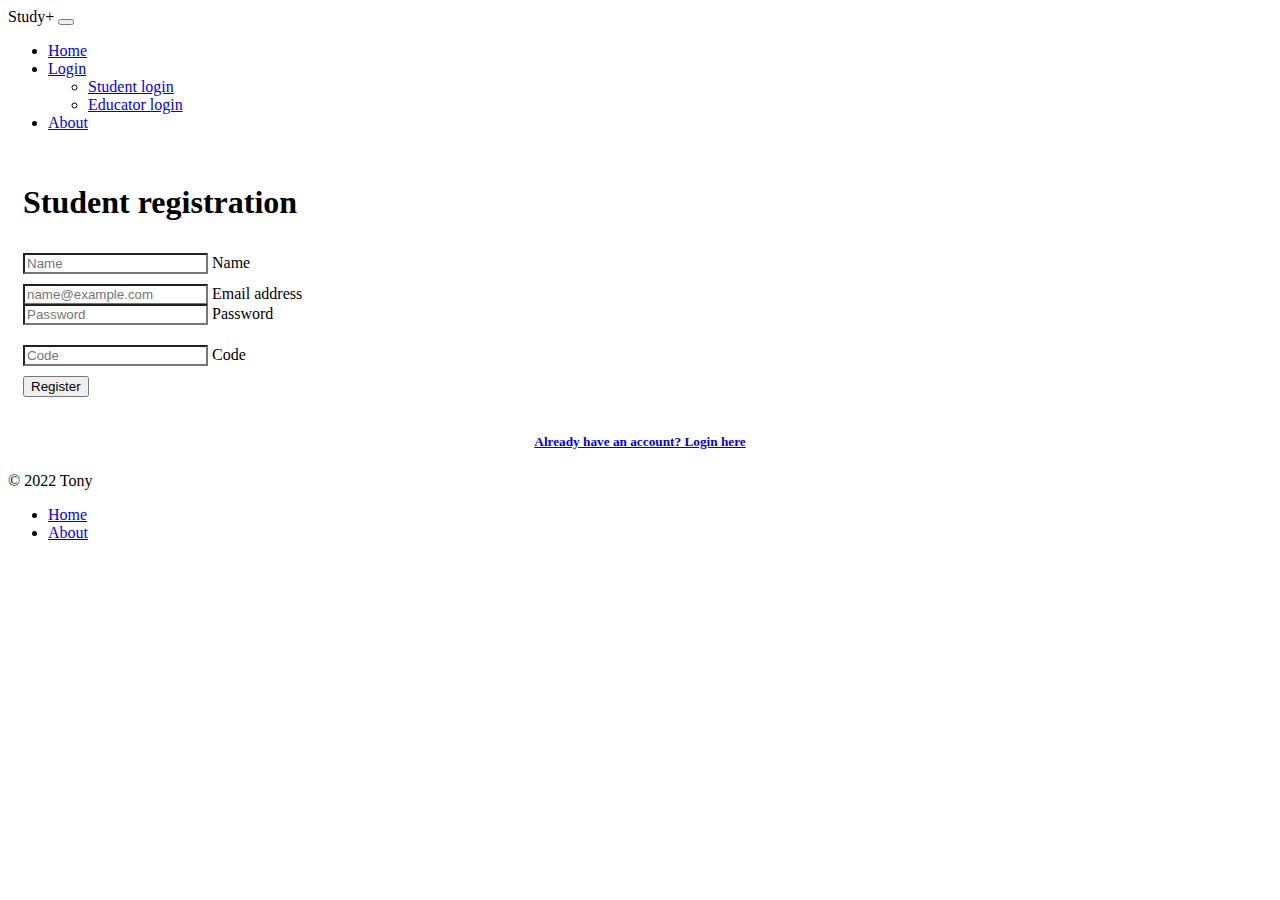
<file: website/pages/studentRegister.html>
<!doctype html>
<html lang="en">

   <head>
      <meta charset="utf-8">
      <meta name="viewport" content="width=device-width, initial-scale=1">
      <title>Study+</title>
      <link href="https://cdn.jsdelivr.net/npm/bootstrap@5.2.0-beta1/dist/css/bootstrap.min.css" rel="stylesheet" integrity="sha384-0evHe/X+R7YkIZDRvuzKMRqM+OrBnVFBL6DOitfPri4tjfHxaWutUpFmBp4vmVor" crossorigin="anonymous">
      <!-- login css -->
      <link href="../assets/css/login.css" rel="stylesheet">
   </head>

   <body class="bg-dark text-white">

      <!-- navigation bar -->
      <nav class="navbar navbar-expand-lg navbar-dark">
         <div class="container-fluid">
            <span class="navbar-brand mb-0 h1">Study+</span>
            <button class="navbar-toggler" type="button" data-bs-toggle="collapse" data-bs-target="#navbarSupportedContent" aria-controls="navbarSupportedContent" aria-expanded="false" aria-label="Toggle navigation">
            <span class="navbar-toggler-icon"></span>
            </button>
            <div class="collapse navbar-collapse" id="navbarSupportedContent">
               <ul class="navbar-nav me-auto mb-2 mb-lg-0">
               <li class="nav-item">
                  <a class="nav-link" aria-current="page" href="../index.html">Home</a>
               </li>
               <li class="nav-item dropdown">
                  <a class="nav-link dropdown-toggle" href="#" id="navbarDropdown" role="button" data-bs-toggle="dropdown" aria-expanded="false">
                  Login
                  </a>
                  <ul class="dropdown-menu" aria-labelledby="navbarDropdown">
                     <li><a class="dropdown-item" href="studentLogin.html">Student login</a></li>
                     <li><a class="dropdown-item" href="educatorLogin.html">Educator login</a></li>
                  </ul>
               <li class="nav-item">
                  <a class="nav-link" href="about.html">About</a>
               </li>
            </div>
         </div>
      </nav>


      <!-- content -->
      <form class="form-signin w-100 m-auto">
         <h1 class="h3 mb-3 fw-normal">Student registration</h1>
         <div class="form-floating">
            <input type="text" class="form-control" id="floatingInput" placeholder="Name" required>
            <label class="text-muted" for="floatingInput">Name</label>
         </div>
         <div class="form-floating">
            <input type="email" class="form-control" id="floatingInput" placeholder="name@example.com" required>
            <label class="text-muted" for="floatingInput">Email address</label>
         </div>
         <div class="form-floating">
            <input type="password" class="form-control" id="floatingPassword" placeholder="Password" required>
            <label class="text-muted" for="floatingPassword">Password</label>
         </div>
         <div class="form-floating">
            <input type="text" class="form-control" id="floatingInput" placeholder="Code" required>
            <label class="text-muted" for="floatingInput">Code</label>
         </div>
         <button class="w-100 btn btn-lg btn-primary" type="submit">Register</button>
      </form>
      <h5 align="center"><a href="studentLogin.html">Already have an account? Login here</a></h5>



      <!-- Footer -->
      <div class="container">
         <footer class="d-flex flex-wrap justify-content-between align-items-center py-3 my-4 border-top">
            <p class="col-md-4 mb-0">© 2022 Tony</p>
            <ul class="nav col-md-4 justify-content-end">
               <li class="nav-item"><a href="../index.html" class="nav-link px-2">Home</a></li>
               <li class="nav-item"><a href="about.html" class="nav-link px-2">About</a></li>
            </ul>
         </footer>
      </div>


      <script src="https://cdn.jsdelivr.net/npm/bootstrap@5.2.0-beta1/dist/js/bootstrap.bundle.min.js" integrity="sha384-pprn3073KE6tl6bjs2QrFaJGz5/SUsLqktiwsUTF55Jfv3qYSDhgCecCxMW52nD2" crossorigin="anonymous"></script>

   </body>

</html>
</file>
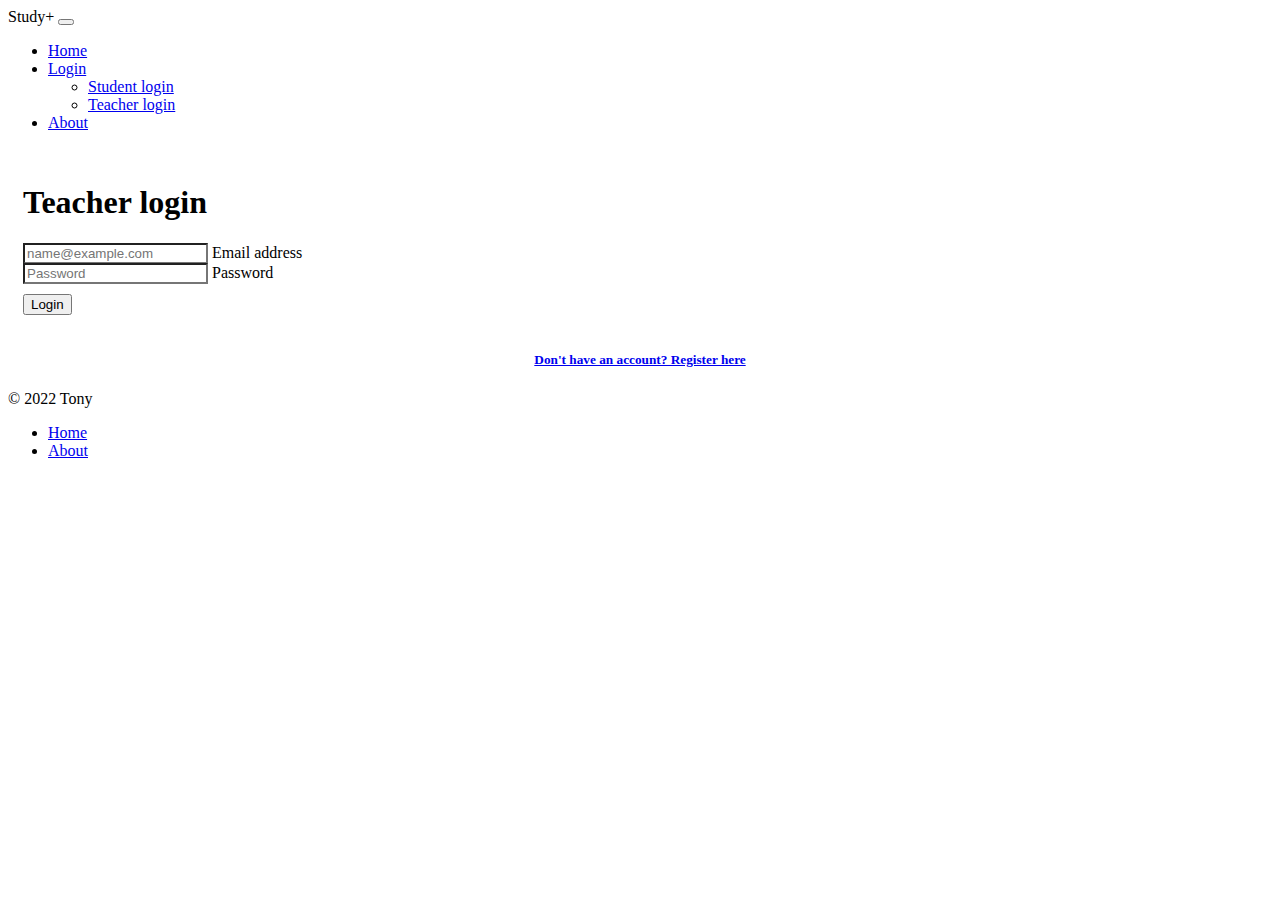
<file: website/pages/teacherLogin.html>
<!doctype html>
<html lang="en">

   <head>
      <meta charset="utf-8">
      <meta name="viewport" content="width=device-width, initial-scale=1">
      <title>Study+</title>
      <link href="https://cdn.jsdelivr.net/npm/bootstrap@5.2.0-beta1/dist/css/bootstrap.min.css" rel="stylesheet" integrity="sha384-0evHe/X+R7YkIZDRvuzKMRqM+OrBnVFBL6DOitfPri4tjfHxaWutUpFmBp4vmVor" crossorigin="anonymous">
      <!-- login css -->
      <link href="../assets/css/login.css" rel="stylesheet">
   </head>

   <body class="bg-dark text-white">

      <!-- navigation bar -->
      <nav class="navbar navbar-expand-lg navbar-dark">
         <div class="container-fluid">
            <span class="navbar-brand mb-0 h1">Study+</span>
            <button class="navbar-toggler" type="button" data-bs-toggle="collapse" data-bs-target="#navbarSupportedContent" aria-controls="navbarSupportedContent" aria-expanded="false" aria-label="Toggle navigation">
            <span class="navbar-toggler-icon"></span>
            </button>
            <div class="collapse navbar-collapse" id="navbarSupportedContent">
               <ul class="navbar-nav me-auto mb-2 mb-lg-0">
               <li class="nav-item">
                  <a class="nav-link" aria-current="page" href="../index.html">Home</a>
               </li>
               <li class="nav-item dropdown">
                  <a class="nav-link dropdown-toggle" href="#" id="navbarDropdown" role="button" data-bs-toggle="dropdown" aria-expanded="false">
                  Login
                  </a>
                  <ul class="dropdown-menu" aria-labelledby="navbarDropdown">
                     <li><a class="dropdown-item" href="studentLogin.html">Student login</a></li>
                     <li><a class="dropdown-item" href="teacherLogin.html">Teacher login</a></li>
                  </ul>
               <li class="nav-item">
                  <a class="nav-link" href="about.html">About</a>
               </li>
            </div>
         </div>
      </nav>


      <!-- content -->
      <form class="form-signin w-100 m-auto">
         <h1 class="h3 mb-3 fw-normal">Teacher login</h1>
         <div class="form-floating">
            <input type="email" class="form-control" id="floatingInput" placeholder="name@example.com" required>
            <label class="text-muted" for="floatingInput">Email address</label>
         </div>
         <div class="form-floating">
            <input type="password" class="form-control" id="floatingPassword" placeholder="Password" required>
            <label class="text-muted" for="floatingPassword">Password</label>
         </div>
         <button class="w-100 btn btn-lg btn-primary" type="submit">Login</button>
      </form>
      <h5 align="center"><a href="teacherRegister.html">Don't have an account? Register here</a></h5>



      <!-- Footer -->
      <div class="container">
         <footer class="d-flex flex-wrap justify-content-between align-items-center py-3 my-4 border-top">
            <p class="col-md-4 mb-0">© 2022 Tony</p>
            <ul class="nav col-md-4 justify-content-end">
               <li class="nav-item"><a href="../index.html" class="nav-link px-2">Home</a></li>
               <li class="nav-item"><a href="about.html" class="nav-link px-2">About</a></li>
            </ul>
         </footer>
      </div>


      <script src="https://cdn.jsdelivr.net/npm/bootstrap@5.2.0-beta1/dist/js/bootstrap.bundle.min.js" integrity="sha384-pprn3073KE6tl6bjs2QrFaJGz5/SUsLqktiwsUTF55Jfv3qYSDhgCecCxMW52nD2" crossorigin="anonymous"></script>

   </body>

</html>
</file>
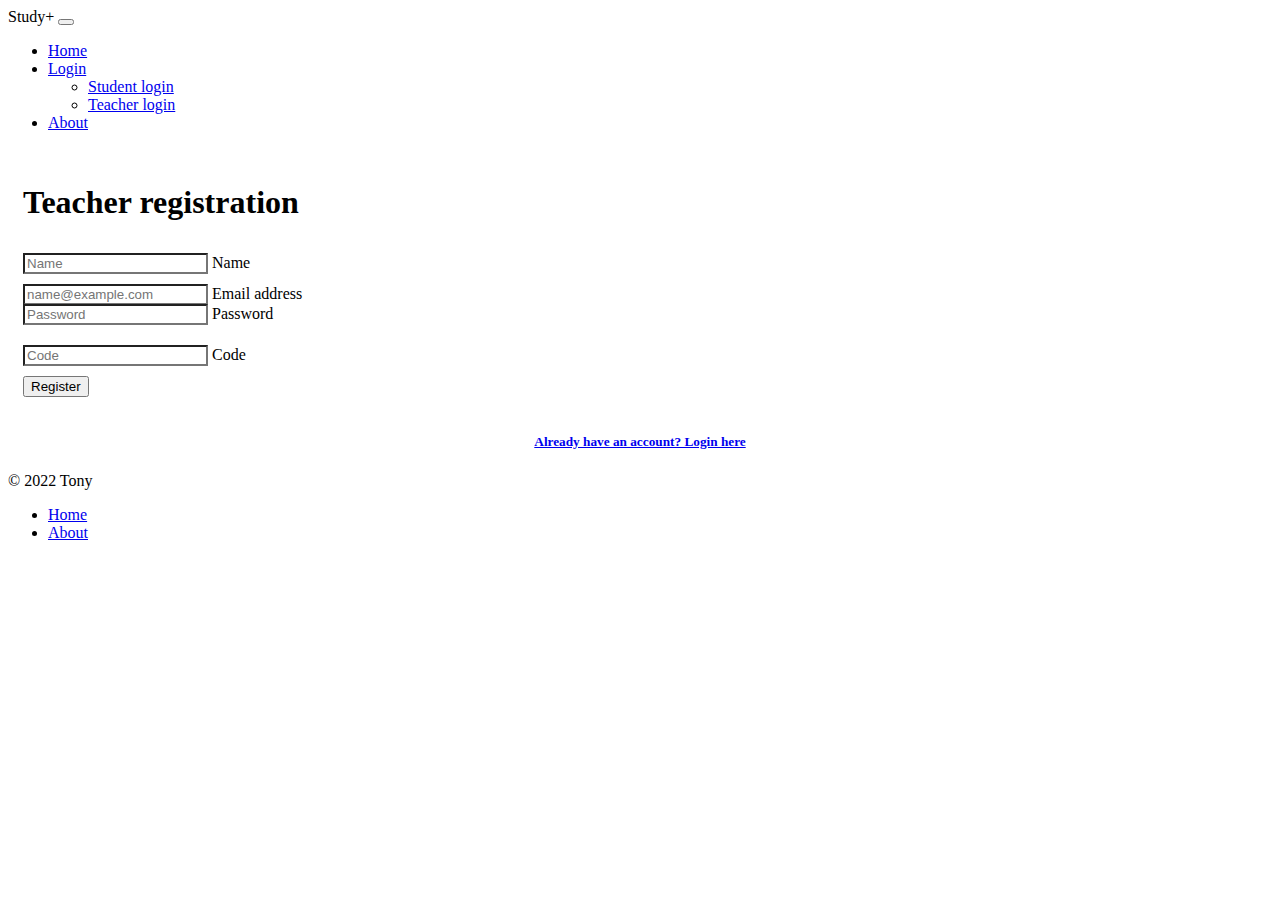
<file: website/pages/teacherRegister.html>
<!doctype html>
<html lang="en">

   <head>
      <meta charset="utf-8">
      <meta name="viewport" content="width=device-width, initial-scale=1">
      <title>Study+</title>
      <link href="https://cdn.jsdelivr.net/npm/bootstrap@5.2.0-beta1/dist/css/bootstrap.min.css" rel="stylesheet" integrity="sha384-0evHe/X+R7YkIZDRvuzKMRqM+OrBnVFBL6DOitfPri4tjfHxaWutUpFmBp4vmVor" crossorigin="anonymous">
      <!-- login css -->
      <link href="../assets/css/login.css" rel="stylesheet">
   </head>

   <body class="bg-dark text-white">

      <!-- navigation bar -->
      <nav class="navbar navbar-expand-lg navbar-dark">
         <div class="container-fluid">
            <span class="navbar-brand mb-0 h1">Study+</span>
            <button class="navbar-toggler" type="button" data-bs-toggle="collapse" data-bs-target="#navbarSupportedContent" aria-controls="navbarSupportedContent" aria-expanded="false" aria-label="Toggle navigation">
            <span class="navbar-toggler-icon"></span>
            </button>
            <div class="collapse navbar-collapse" id="navbarSupportedContent">
               <ul class="navbar-nav me-auto mb-2 mb-lg-0">
               <li class="nav-item">
                  <a class="nav-link" aria-current="page" href="../index.html">Home</a>
               </li>
               <li class="nav-item dropdown">
                  <a class="nav-link dropdown-toggle" href="#" id="navbarDropdown" role="button" data-bs-toggle="dropdown" aria-expanded="false">
                  Login
                  </a>
                  <ul class="dropdown-menu" aria-labelledby="navbarDropdown">
                     <li><a class="dropdown-item" href="studentLogin.html">Student login</a></li>
                     <li><a class="dropdown-item" href="teacherLogin.html">Teacher login</a></li>
                  </ul>
               <li class="nav-item">
                  <a class="nav-link" href="about.html">About</a>
               </li>
            </div>
         </div>
      </nav>


      <!-- content -->
      <form class="form-signin w-100 m-auto">
         <h1 class="h3 mb-3 fw-normal">Teacher registration</h1>
         <div class="form-floating">
            <input type="text" class="form-control" id="floatingInput" placeholder="Name" required>
            <label class="text-muted" for="floatingInput">Name</label>
         </div>
         <div class="form-floating">
            <input type="email" class="form-control" id="floatingInput" placeholder="name@example.com" required>
            <label class="text-muted" for="floatingInput">Email address</label>
         </div>
         <div class="form-floating">
            <input type="password" class="form-control" id="floatingPassword" placeholder="Password" required>
            <label class="text-muted" for="floatingPassword">Password</label>
         </div>
         <div class="form-floating">
            <input type="text" class="form-control" id="floatingInput" placeholder="Code" required>
            <label class="text-muted" for="floatingInput">Code</label>
         </div>
         <button class="w-100 btn btn-lg btn-primary" type="submit">Register</button>
      </form>
      <h5 align="center"><a href="teacherLogin.html">Already have an account? Login here</a></h5>



      <!-- Footer -->
      <div class="container">
         <footer class="d-flex flex-wrap justify-content-between align-items-center py-3 my-4 border-top">
            <p class="col-md-4 mb-0">© 2022 Tony</p>
            <ul class="nav col-md-4 justify-content-end">
               <li class="nav-item"><a href="../index.html" class="nav-link px-2">Home</a></li>
               <li class="nav-item"><a href="about.html" class="nav-link px-2">About</a></li>
            </ul>
         </footer>
      </div>


      <script src="https://cdn.jsdelivr.net/npm/bootstrap@5.2.0-beta1/dist/js/bootstrap.bundle.min.js" integrity="sha384-pprn3073KE6tl6bjs2QrFaJGz5/SUsLqktiwsUTF55Jfv3qYSDhgCecCxMW52nD2" crossorigin="anonymous"></script>

   </body>

</html>
</file>
<file: website/assets/css/login.css>
.form-signin {
  max-width: 330px;
  padding: 15px;
}

.form-signin .form-floating:focus-within {
  z-index: 2;
}

.form-signin input[type="email"] {
  margin-bottom: -1px;
  border-bottom-right-radius: 0;
  border-bottom-left-radius: 0;
}

.form-signin input[type="password"] {
  margin-bottom: 10px;
  border-top-left-radius: 0;
  border-top-right-radius: 0;
}

.form-signin input[type="text"] {
  margin-bottom: 10px;
  margin-top: 10px;
  border-top-left-radius: 0;
  border-top-right-radius: 0;
}
</file>
